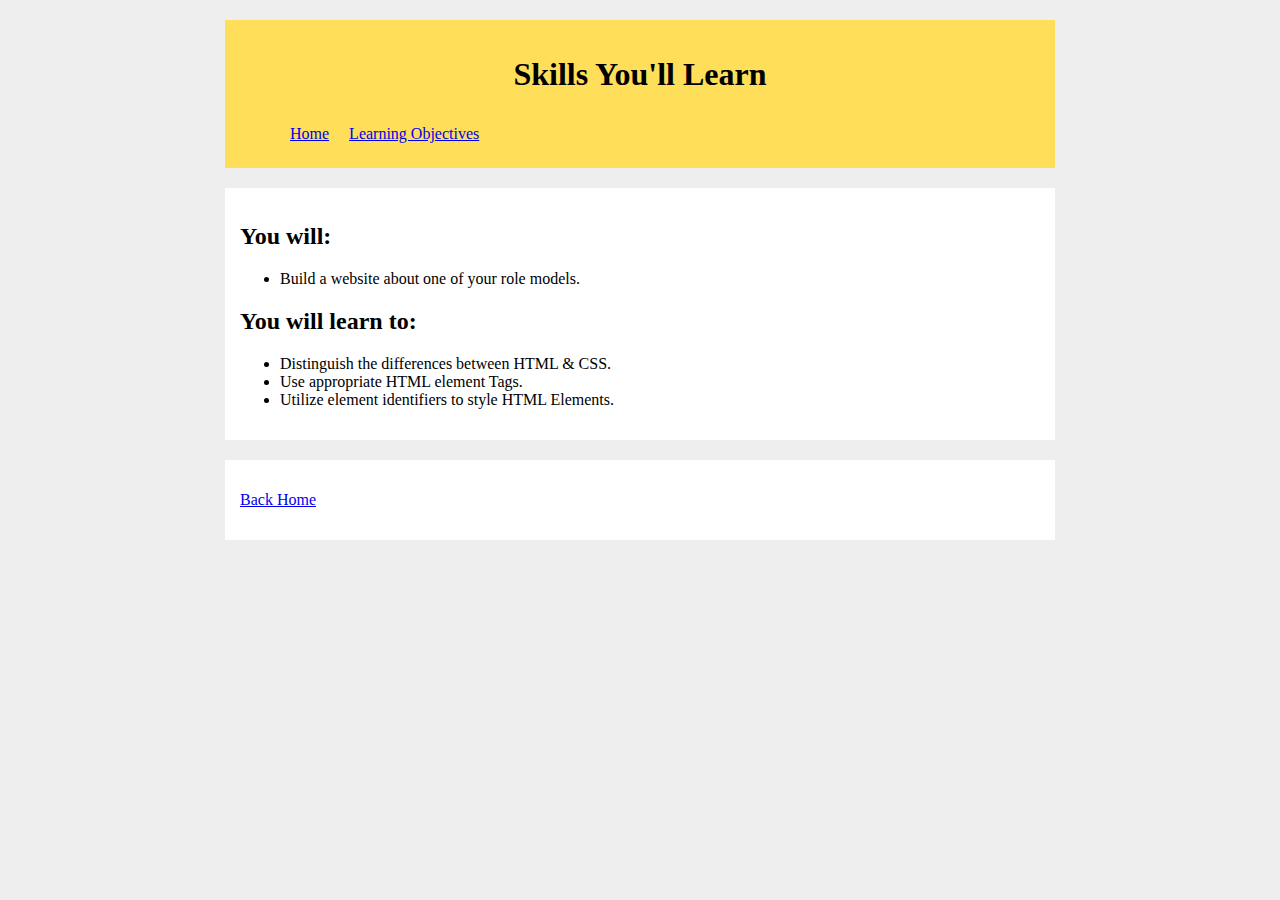
<file: learningObjectives.html>
<html>
	
	<head>
		<title>Student - YWBAT</title>
		<link rel="stylesheet" type="text/css" href="style.css">
	</head>

	<body>

		<div class="header">

			<h1>Skills You'll Learn</h1>

			<ul>
				<li>
					<a href="index.html">Home</a>
				</li>
				<li>
					<a href="learningObjectives.html">Learning Objectives</a>
				</li>
			</ul>

		</div>

		<div class="main">

			<h2>You will:</h2>

			<ul>
				<li>
					Build a website about one of your role models.
				</li>
			</ul>



			<h2>You will learn to:</h2>
			<ul>
				<li>
					Distinguish the differences between HTML & CSS.
				</li>
				<li>
					Use appropriate HTML element Tags.

				</li>
				<li>
					Utilize element identifiers to style HTML Elements.
				</li>
			</ul>

		</div>
		
		<div class="footer">

			<p>
				<a href="index.html">Back Home</a>
			</p>

		</div>

	</body>

</html>
</file>
<file: style.css>
body {
	background: #eee;
}
	/* body {
			font-family: sans-serif;
			font-size: 14px;
			padding: 50px;
			background: #333;
			} */
div {
	clear: both;
	overflow: hidden;
	width: 800px;
	margin: 20px auto;
	padding: 15px;
	background: white;
}
.header {
	text-align: center;
	background: #ffde59;
}
.header ul li {
	list-style: none;
	float: left;
	margin: 10px;
}
img {
	float: left;
	margin-right: 15px;
	width: 250px;
	height: auto;
}
</file>
